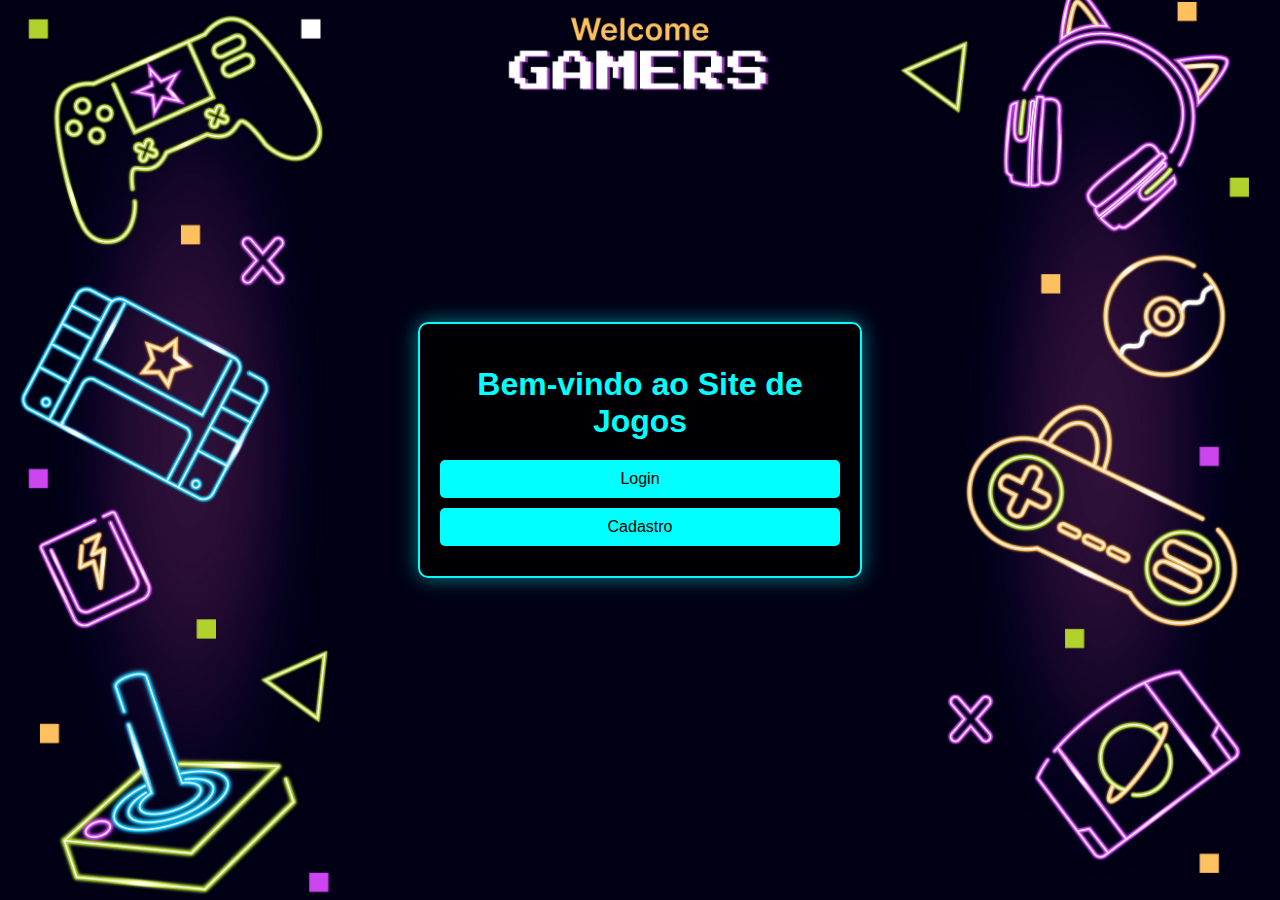
<file: SiteJogos/index.html>
<!DOCTYPE html>
<html lang="pt-BR">
<head>
    <meta charset="UTF-8">
    <meta name="viewport" content="width=device-width, initial-scale=1.0">
    <title>Site de Jogos</title>
    <link rel="stylesheet" href="style.css">
</head>
<body>
    <img src="img/img02.png" class="background-image" alt="Background">
    <div class="container">
        <h1>Bem-vindo ao Site de Jogos</h1>
        <div class="links">
            <a href="login.html" class="btn">Login</a>
            <a href="cadastro.html" class="btn">Cadastro</a>
        </div>
    </div>
</body>
</html>
</file>
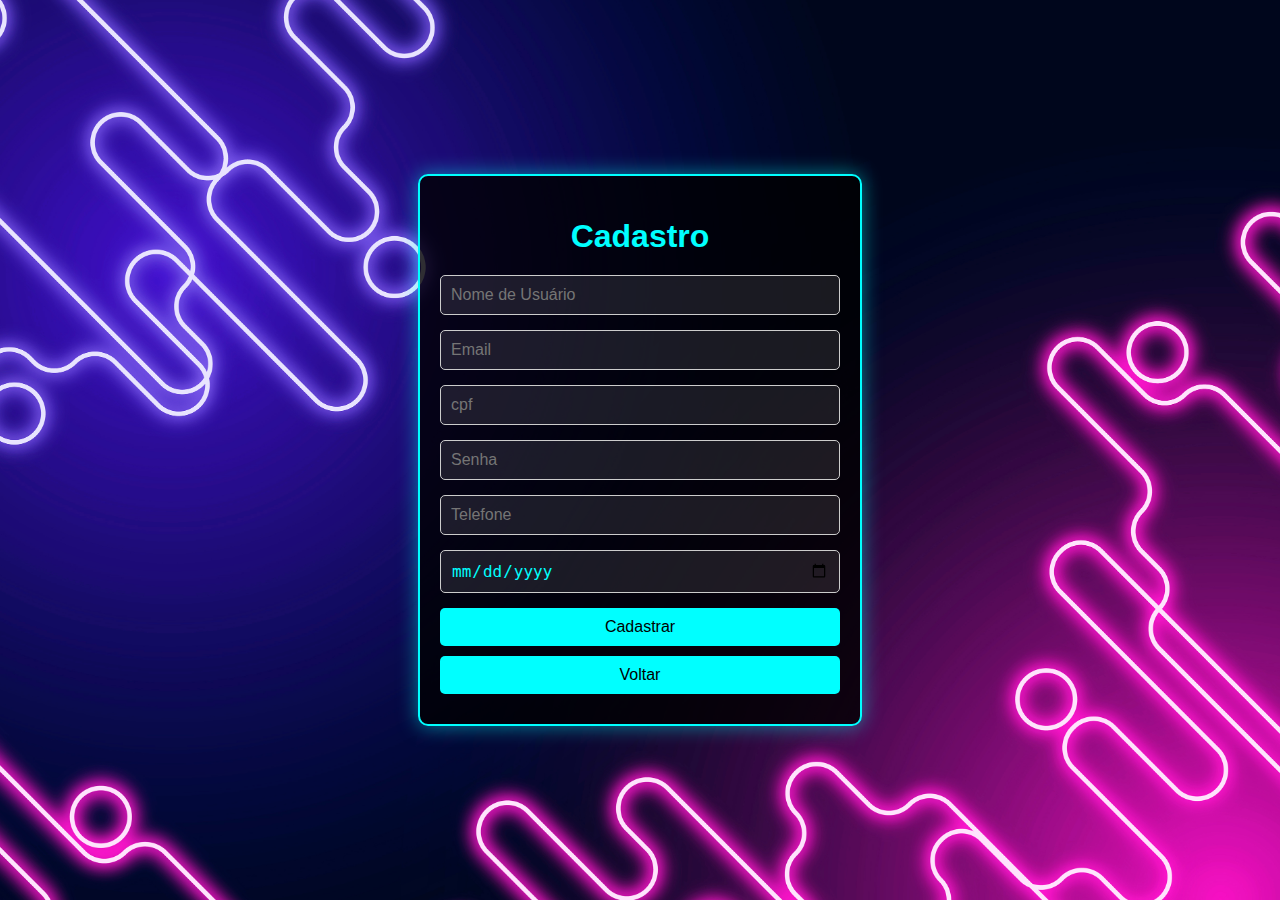
<file: SiteJogos/cadastro.html>
<!DOCTYPE html>
<html lang="pt-BR">
<head>
    <meta charset="UTF-8">
    <meta name="viewport" content="width=device-width, initial-scale=1.0">
    <title>Cadastro - Site de Jogos</title>
    <link rel="stylesheet" href="style.css">
</head>
<body>
    <img src="img/img03.png" class="background-image" alt="Background">
    <div class="container">
        <h1>Cadastro</h1>
        <form action="games.html" method="post" class="form-cadastro">
            <input type="text" name="username" placeholder="Nome de Usuário" required>
            <input type="email" name="email" placeholder="Email" required>
            <input type="number" name="cpf" placeholder="cpf" required>
            <input type="password" name="password" placeholder="Senha" required>
            <input type="number" name="tel" placeholder="Telefone" required>
            <input type="date" name="age" placeholder="Data de Nascimento" required>
            <button type="submit">Cadastrar</button>
        </form>
        <a href="index.html" class="btn">Voltar</a>
    </div>
</body>
</html>
</file>
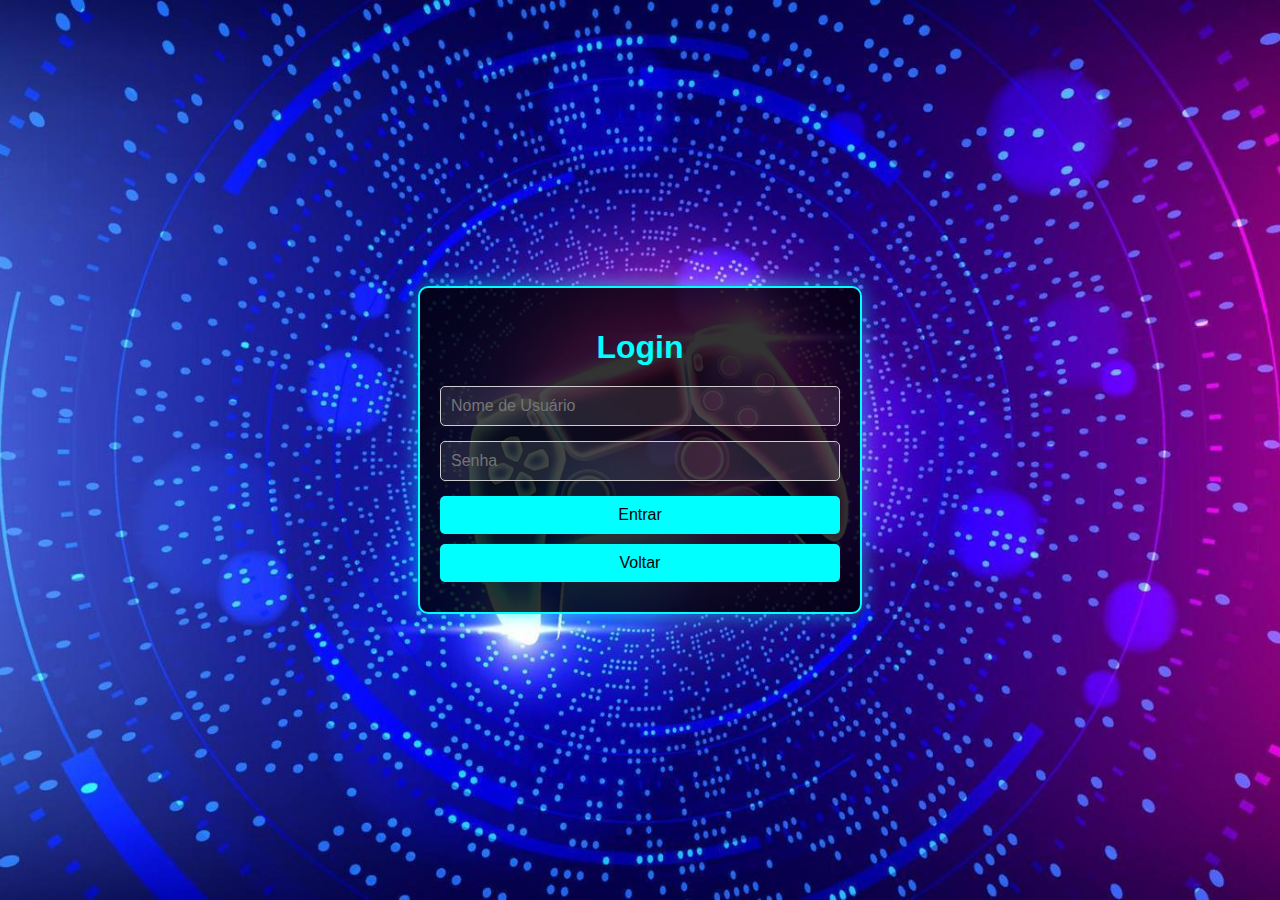
<file: SiteJogos/login.html>
<!DOCTYPE html>
<html lang="pt-BR">
<head>
    <meta charset="UTF-8">
    <meta name="viewport" content="width=device-width, initial-scale=1.0">
    <title>Login - Site de Jogos</title>
    <link rel="stylesheet" href="style.css">
</head>
<body>
    <img src="img/img01.png" class="background-image" alt="Background">
    <div class="container">
        <h1>Login</h1>
        <form action="games.html" method="post" class="form-login">
            <input type="text" name="username" placeholder="Nome de Usuário" required>
            <input type="password" name="password" placeholder="Senha" required>
            <button type="submit">Entrar</button>
        </form>
        <a href="index.html" class="btn">Voltar</a>
    </div>
</body>
</html>
</file>
<file: SiteJogos/style.css>
body {
    font-family: Arial, sans-serif;
    margin: 0;
    padding: 0;
    display: flex;
    justify-content: center;
    align-items: center;
    height: 100vh;
    overflow: hidden;
}

.background-image {
    position: absolute;
    top: 0;
    left: 0;
    width: 100%;
    height: 100%;
    object-fit: cover;
    z-index: -1;
}

.container {
    width: 100%;
    max-width: 400px;
    background: rgba(0, 0, 0, 0.8);
    padding: 20px;
    border-radius: 10px;
    box-shadow: 0 0 20px rgba(0, 255, 255, 0.5);
    border: 2px solid #00ffff;
    z-index: 1;
}

h1 {
    text-align: center;
    color: #00ffff;
    margin-bottom: 20px;
}

.form-login, .form-cadastro, .form-games {
    display: flex;
    flex-direction: column;
}

.form-login input, .form-cadastro input, .form-games input, .form-games select, .form-games textarea {
    margin-bottom: 15px;
    padding: 10px;
    font-size: 16px;
    border: 1px solid #ccc;
    border-radius: 5px;
    background: rgba(255, 255, 255, 0.1);
    color: #00ffff;
}

button {
    padding: 10px;
    font-size: 16px;
    background-color: #00ffff;
    color: black;
    border: none;
    border-radius: 5px;
    cursor: pointer;
    transition: background-color 0.3s ease;
}

button:hover {
    background-color: #00b3b3;
}

.btn {
    display: block;
    text-align: center;
    padding: 10px;
    font-size: 16px;
    background-color: #00ffff;
    color: black;
    text-decoration: none;
    border-radius: 5px;
    margin: 10px 0;
    transition: background-color 0.3s ease;
}

.btn:hover {
    background-color: #00b3b3;
}

label {
    color: #00ffff;
}

textarea {
    resize: none;
}
</file>
